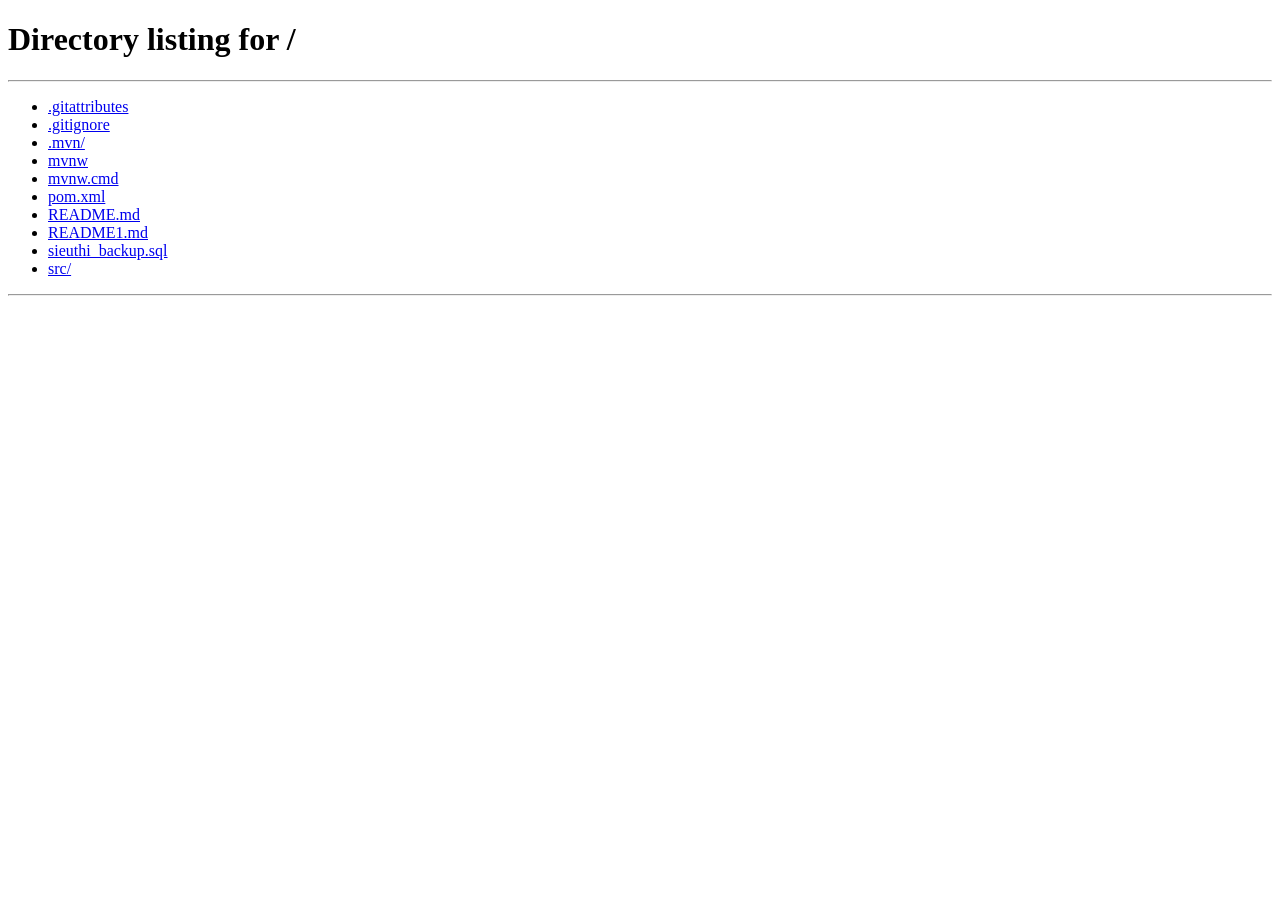
<file: src/main/resources/static/mat_hang.html>
<!DOCTYPE html>
<html lang="vi">
<head>
    <meta charset="UTF-8">
    <meta http-equiv="refresh" content="0; url=/">
    <meta name="viewport" content="width=device-width, initial-scale=1.0">
    <title>Quản lý mặt hàng</title>
</head>
<body>
    <!-- Giữ địa chỉ trang cũ hoạt động và chuyển người dùng đến trang chủ mới. -->
    <p>Đang chuyển đến <a href="/">trang quản lý mặt hàng</a>...</p>
</body>
</html>
</file>
